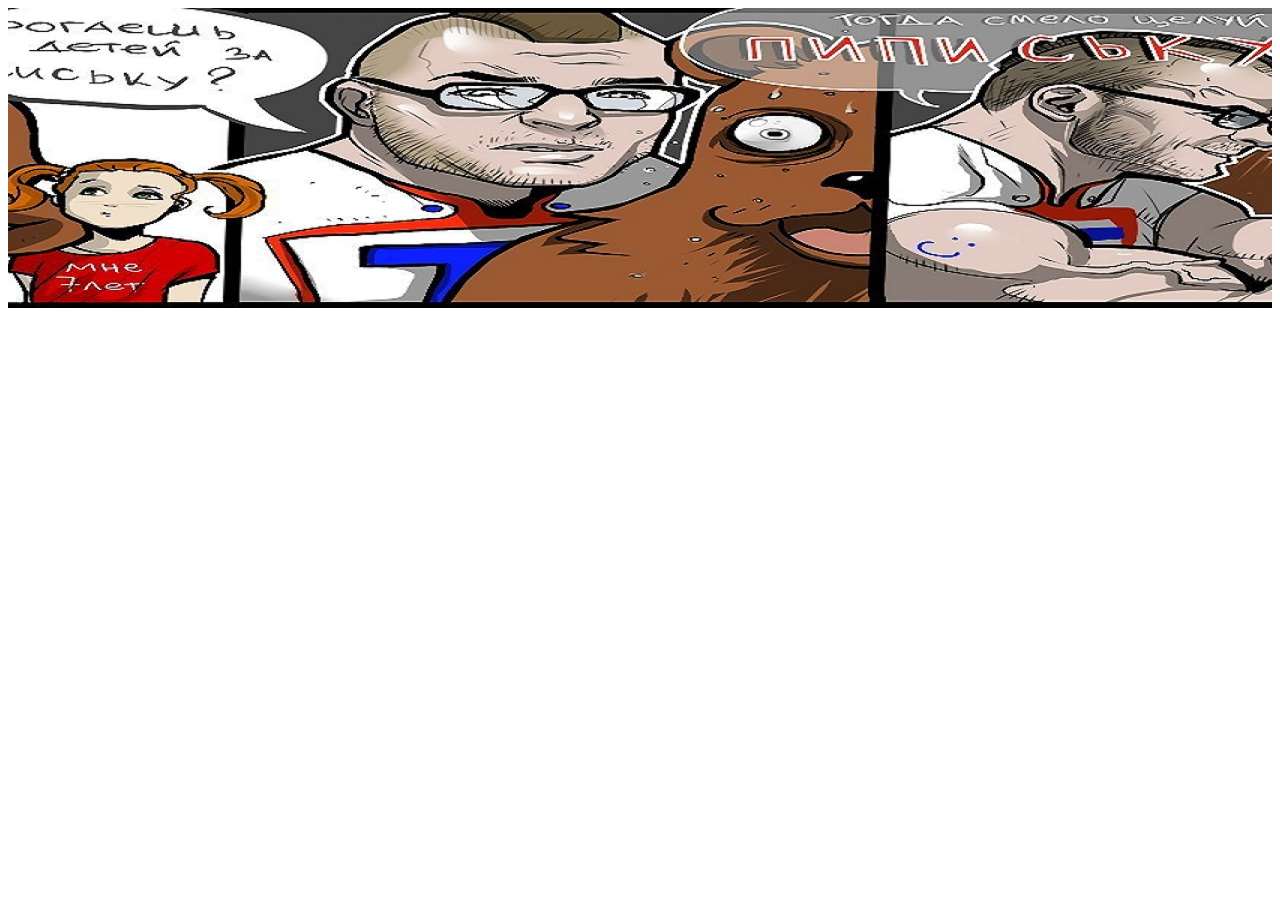
<file: index.html>
<!DOCTYPE html>
<html>
  <head>
    <title>ЖОПА КАКАЯ-ТО</title>
    <link rel="stylesheet" href="style.css">
    <meta charset="UTF-8">
  </head>
  <body>
    <div>
      <header></header>
    </div>
  </body>
  </body>
</html>
</file>
<file: style.css>
body { 
    background-color: white;
}

header{
    background-image: url("./hat/tesak.jpg");
    background-position: center;
    background-size: cover;
    background-repeat: no-repeat;
    width: 100%;
    height: 300px;
   }
</file>
